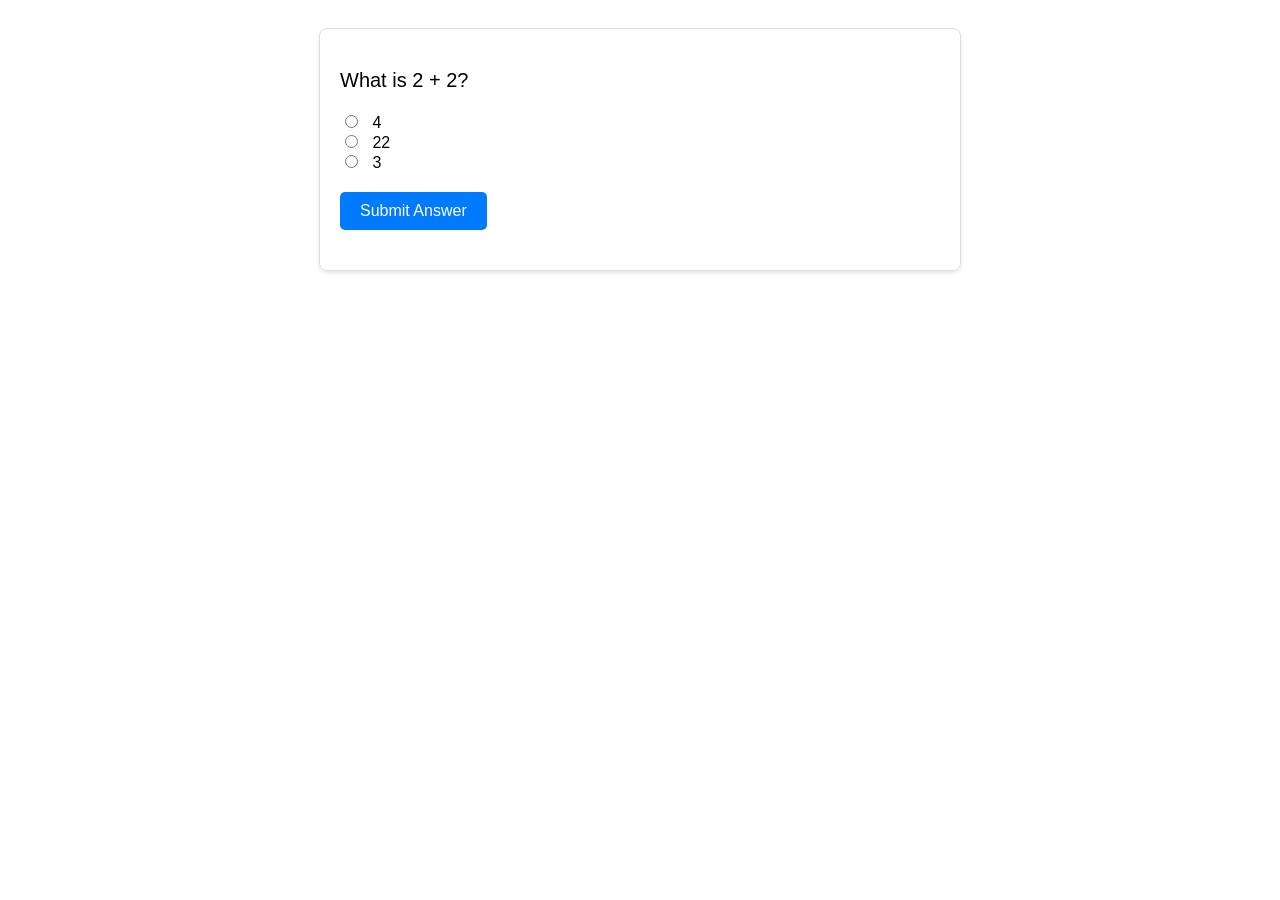
<file: index.html>
<!DOCTYPE html>
<html lang="en">
	<head>
		<meta charset="UTF-8" />
		<title>Simple Quiz</title>
		<link rel="stylesheet" href="styles.css" />
		<script src="quiz.js" defer></script>
	</head>
	<body>
		<div id="quiz-container">
			<p id="quiz-question">What is 2 + 2?</p>
			<div>
				<input type="radio" id="choice1" name="quiz" value="4" />
				<label for="choice1">4</label><br />
				<input type="radio" id="choice2" name="quiz" value="22" />
				<label for="choice2">22</label><br />
				<input type="radio" id="choice3" name="quiz" value="3" />
				<label for="choice3">3</label>
			</div>
			<button id="submit-answer">Submit Answer</button>
			<p id="feedback"></p>
		</div>
	</body>
</html>
</file>
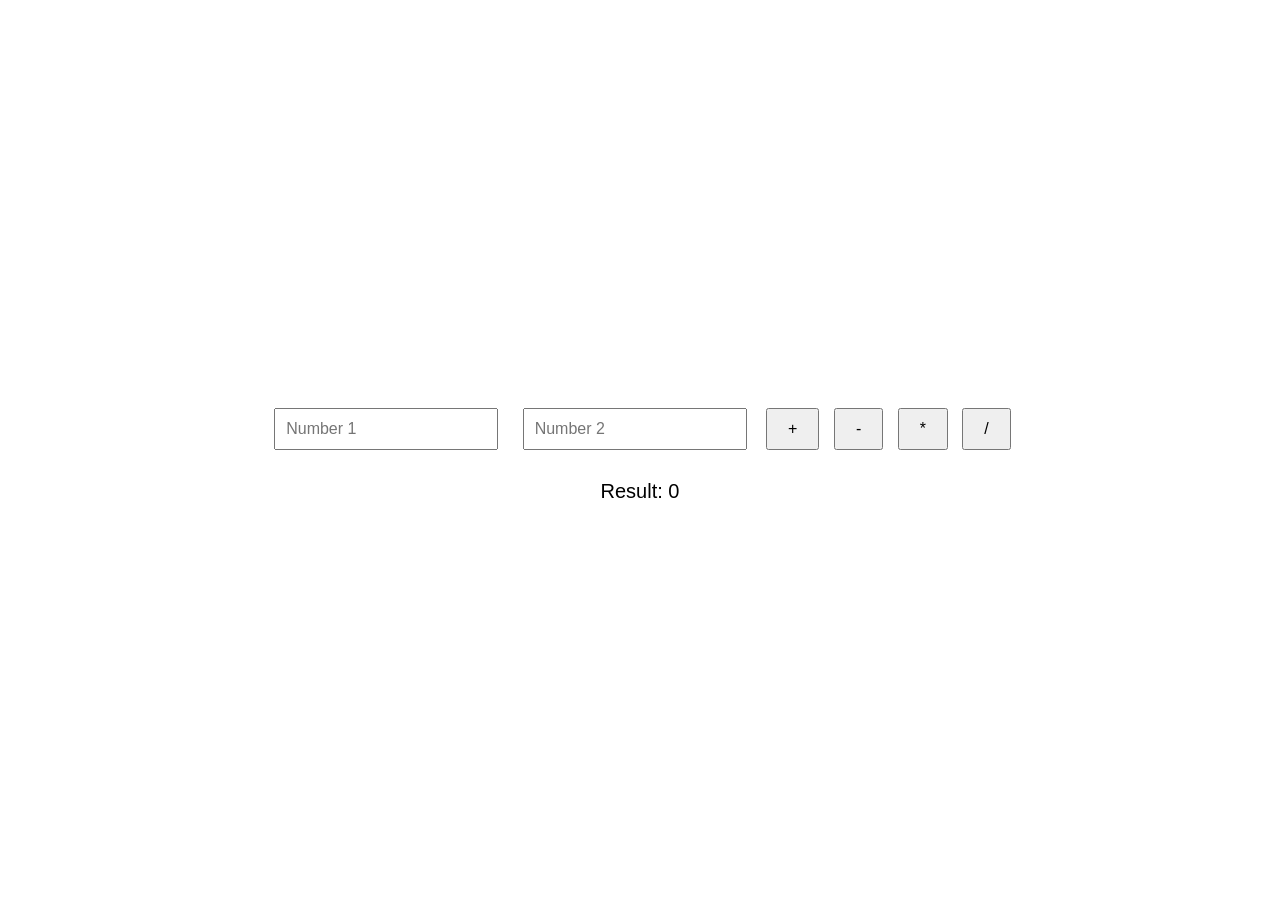
<file: calculator.html>
<!DOCTYPE html>
<html lang="en">
	<head>
		<meta charset="UTF-8" />
		<title>Simple Calculator</title>
		<link rel="stylesheet" href="calculator.css" />
	</head>
	<body>
		<div id="calculator-container">
			<input type="number" id="number1" placeholder="Number 1" />
			<input type="number" id="number2" placeholder="Number 2" />

			<button id="add">+</button>
			<button id="subtract">-</button>
			<button id="multiply">*</button>
			<button id="divide">/</button>

			<div id="result">Result: <span id="calculation-result">0</span></div>
		</div>
		<script src="calculator.js"></script>
	</body>
</html>
</file>
<file: styles.css>
body {
	font-family: Arial, sans-serif;
	padding: 20px;
}

#quiz-container {
	max-width: 600px;
	margin: auto;
	padding: 20px;
	border: 1px solid #ddd;
	border-radius: 8px;
	box-shadow: 0 2px 4px rgba(0, 0, 0, 0.1);
}

#quiz-question {
	font-size: 20px;
	margin-bottom: 20px;
}

input[type="radio"] {
	margin-right: 10px;
}

label {
	margin-right: 30px;
	cursor: pointer;
}

#submit-answer {
	display: block;
	margin-top: 20px;
	padding: 10px 20px;
	background-color: #007bff;
	color: white;
	border: none;
	border-radius: 5px;
	cursor: pointer;
	font-size: 16px;
}

#submit-answer:hover {
	background-color: #0056b3;
}

#feedback {
	margin-top: 20px;
	font-size: 18px;
}
</file>
<file: calculator.css>
body {
	font-family: Arial, sans-serif;
	display: flex;
	justify-content: center;
	align-items: center;
	height: 100vh;
	margin: 0;
}

#calculator-container {
	text-align: center;
}

input[type="number"] {
	margin: 10px;
	padding: 10px;
	width: 200px;
	font-size: 16px;
}

button {
	padding: 10px 20px;
	margin: 5px;
	font-size: 16px;
	cursor: pointer;
}

#result {
	margin-top: 20px;
	font-size: 20px;
}
</file>
